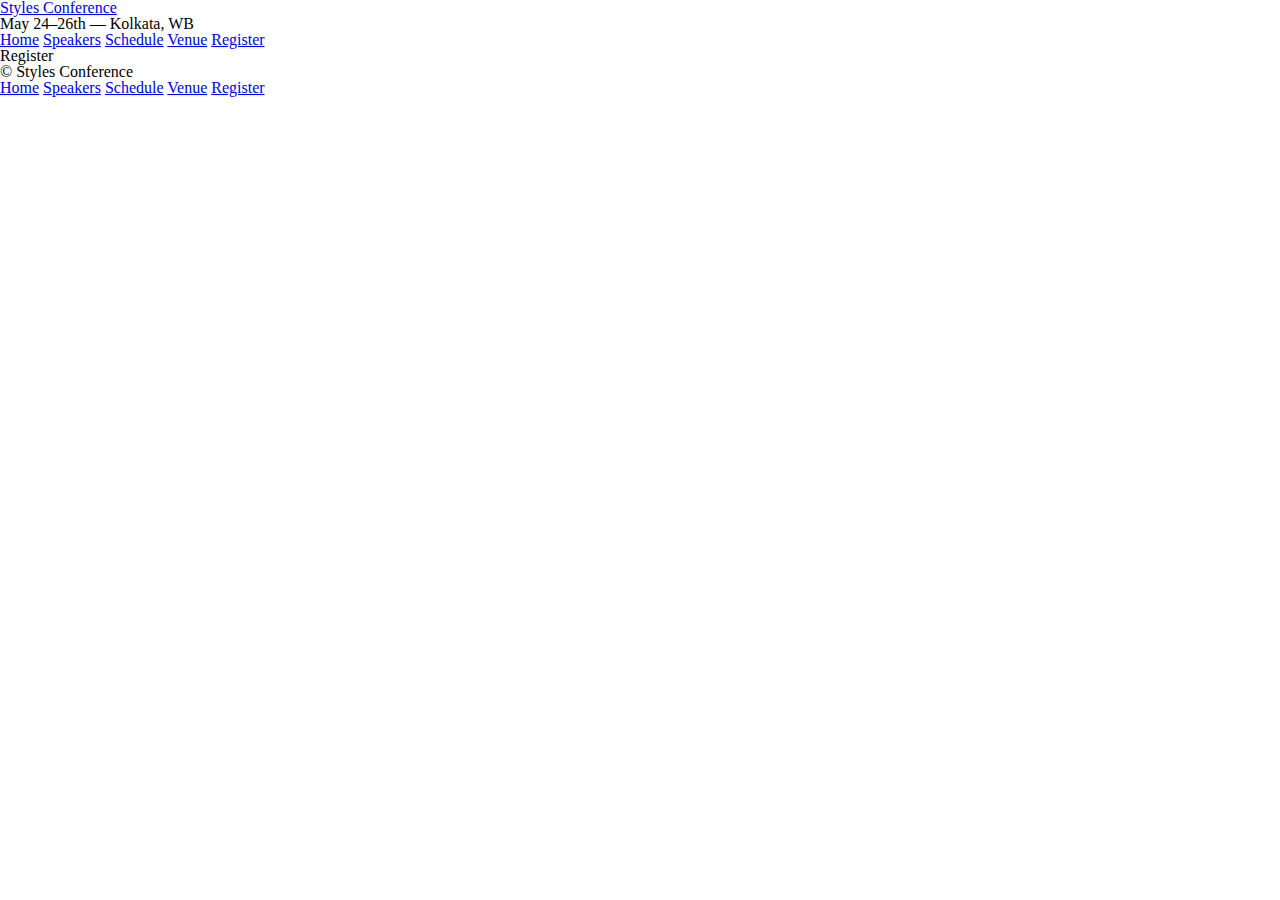
<file: styles-conference/register.html>
<!DOCTYPE html>
<html lang="en">
<head>
	<meta charset="utf-8">
	<title>Styles Conference</title>
	<link rel="stylesheet" href="assets/stylesheets/main.css">
</head>
<body>
	<header>
		<h1><a href="index.html">Styles Conference</a></h1>
		<h3>May 24&ndash;26th &mdash; Kolkata, WB</h3>

		<nav>
			<a href="index.html">Home</a>
			<a href="speakers.html">Speakers</a>
			<a href="schedule.html">Schedule</a>
			<a href="venue.html">Venue</a>
			<a href="register.html">Register</a>
		</nav>
	</header>
	<h3>Register</h3>
	<footer>
		<small>&copy; Styles Conference</small>
		<nav>
			<a href="index.html">Home</a>
			<a href="speakers.html">Speakers</a>
			<a href="schedule.html">Schedule</a>
			<a href="venue.html">Venue</a>
			<a href="register.html">Register</a>
		</nav>
	</footer>
</body>
</html>
</file>
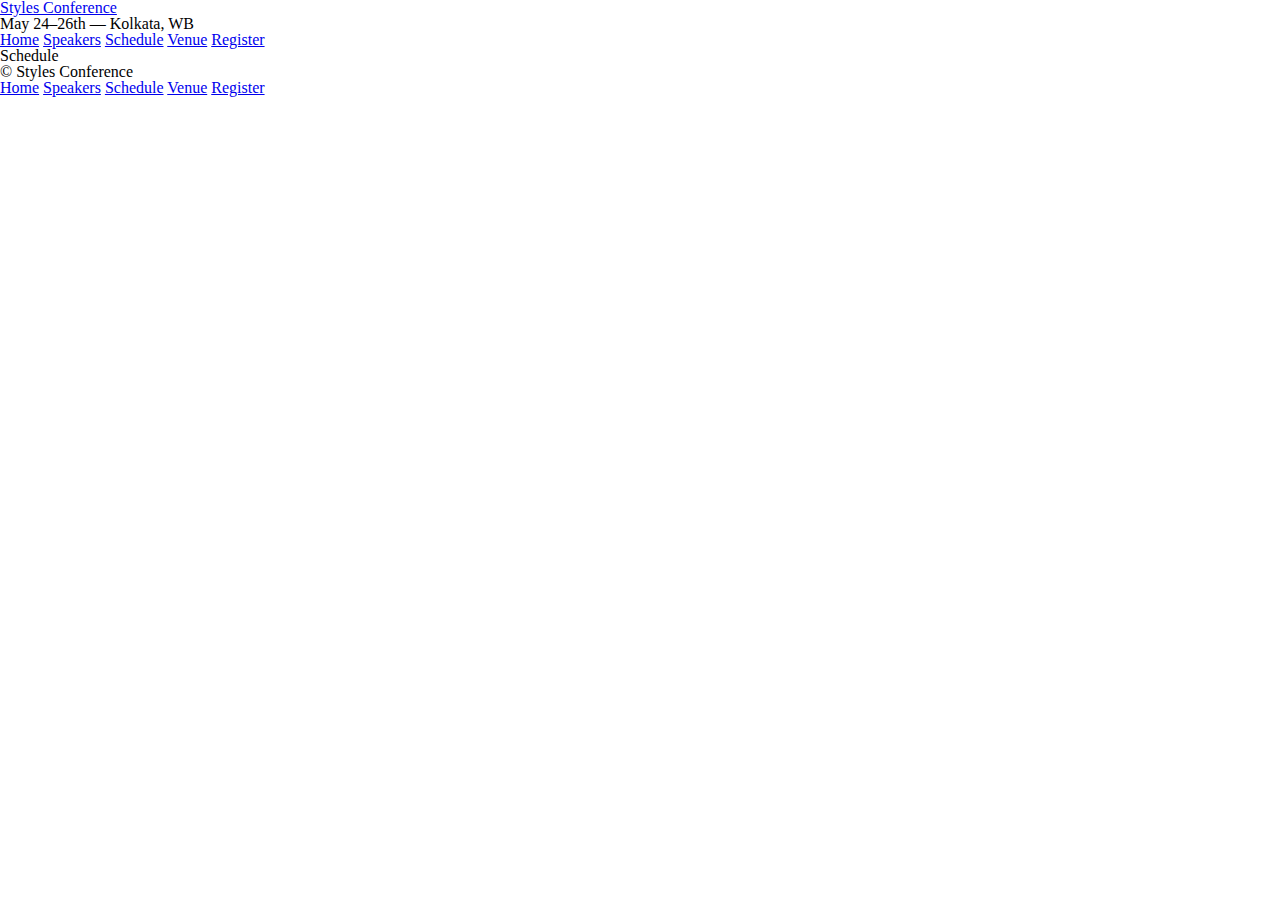
<file: styles-conference/schedule.html>
<!DOCTYPE html>
<html lang="en">
<head>
	<meta charset="utf-8">
	<title>Styles Conference</title>
	<link rel="stylesheet" href="assets/stylesheets/main.css">
</head>
<body>
	<header>
		<h1><a href="index.html">Styles Conference</a></h1>
		<h3>May 24&ndash;26th &mdash; Kolkata, WB</h3>

		<nav>
			<a href="index.html">Home</a>
			<a href="speakers.html">Speakers</a>
			<a href="schedule.html">Schedule</a>
			<a href="venue.html">Venue</a>
			<a href="register.html">Register</a>
		</nav>
	</header>
	<h3>Schedule</h3>
	<footer>
		<small>&copy; Styles Conference</small>
		<nav>
			<a href="index.html">Home</a>
			<a href="speakers.html">Speakers</a>
			<a href="schedule.html">Schedule</a>
			<a href="venue.html">Venue</a>
			<a href="register.html">Register</a>
		</nav>
	</footer>
</body>
</html>
</file>
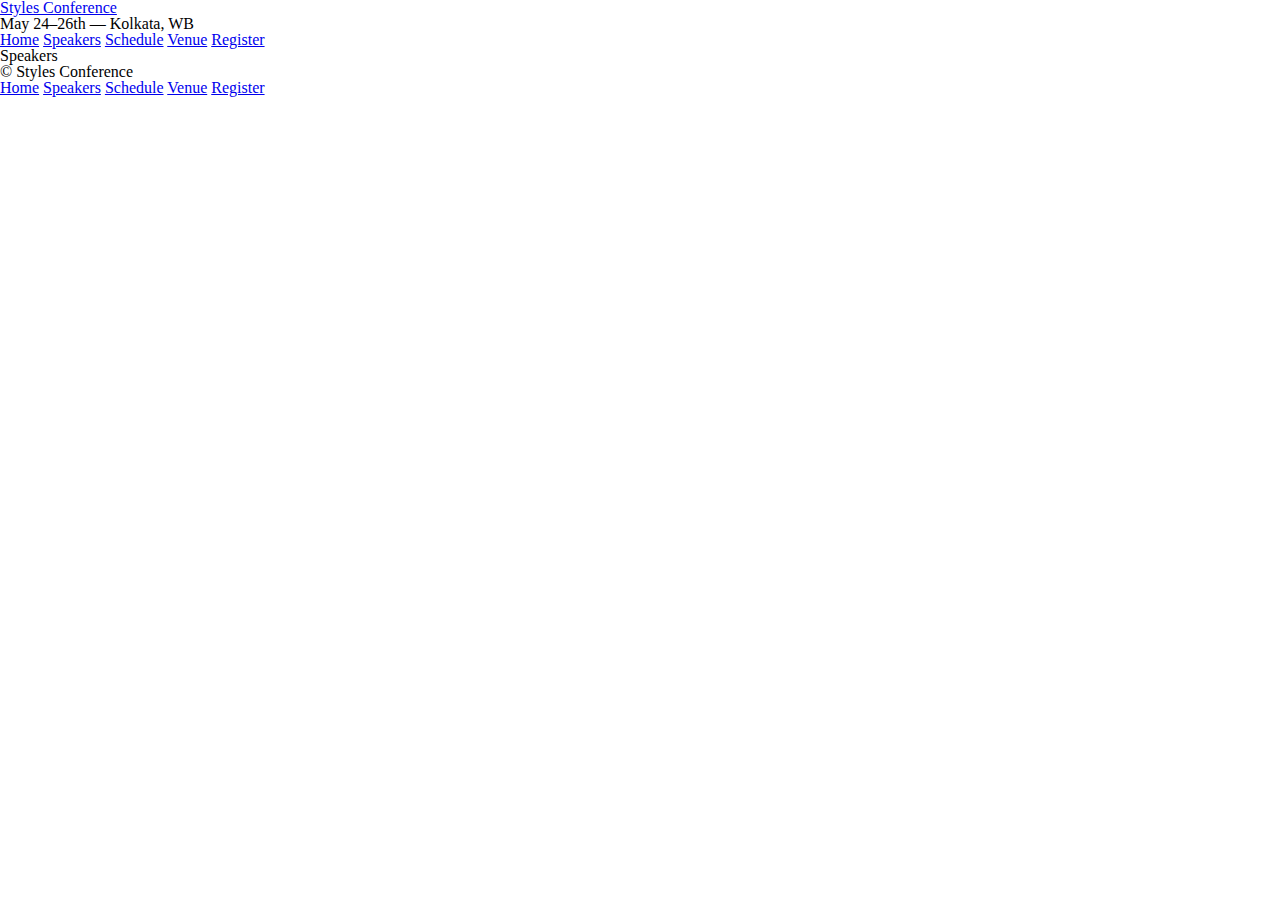
<file: styles-conference/speakers.html>
<!DOCTYPE html>
<html lang="en">
	<head>
		<meta charset="utf-8">
		<title>Styles Conference</title>
		<link rel="stylesheet" href="assets/stylesheets/main.css">
	</head>
	<body>
		<header>
			<h1><a href="index.html">Styles Conference</a></h1>
			<h3>May 24&ndash;26th &mdash; Kolkata, WB</h3>

			<nav>
				<a href="index.html">Home</a>
				<a href="speakers.html">Speakers</a>
				<a href="schedule.html">Schedule</a>
				<a href="venue.html">Venue</a>
				<a href="register.html">Register</a>
			</nav>
		</header>
		<h3>Speakers</h3>
		<footer>
			<small>&copy; Styles Conference</small>
			<nav>
				<a href="index.html">Home</a>
				<a href="speakers.html">Speakers</a>
				<a href="schedule.html">Schedule</a>
				<a href="venue.html">Venue</a>
				<a href="register.html">Register</a>
			</nav>
		</footer>
	</body>
</html>
</file>
<file: styles-conference/assets/stylesheets/main.css>
html, body, div, span, applet, object, iframe,
h1, h2, h3, h4, h5, h6, p, blockquote, pre,
a, abbr, acronym, address, big, cite, code,
del, dfn, em, img, ins, kbd, q, s, samp,
small, strike, strong, sub, sup, tt, var,
b, u, i, center,
dl, dt, dd, ol, ul, li,
fieldset, form, label, legend,
table, caption, tbody, tfoot, thead, tr, th, td,
article, aside, canvas, details, embed, 
figure, figcaption, footer, header, hgroup, 
menu, nav, output, ruby, section, summary,
time, mark, audio, video {
	margin: 0;
	padding: 0;
	border: 0;
	font-size: 100%;
	font: inherit;
	vertical-align: baseline;
}
/* HTML5 display-role reset for older browsers */
article, aside, details, figcaption, figure, 
footer, header, hgroup, menu, nav, section {
	display: block;
}
body {
	line-height: 1;
}
ol, ul {
	list-style: none;
}
blockquote, q {
	quotes: none;
}
blockquote:before, blockquote:after,
q:before, q:after {
	content: '';
	content: none;
}
table {
	border-collapse: collapse;
	border-spacing: 0;
}
img {
	border-radius: 5px;
	display: block;
	margin-bottom: 5px;
	margin-top: 10px;
	margin-left: 5px;
	width: 30%
}
</file>
